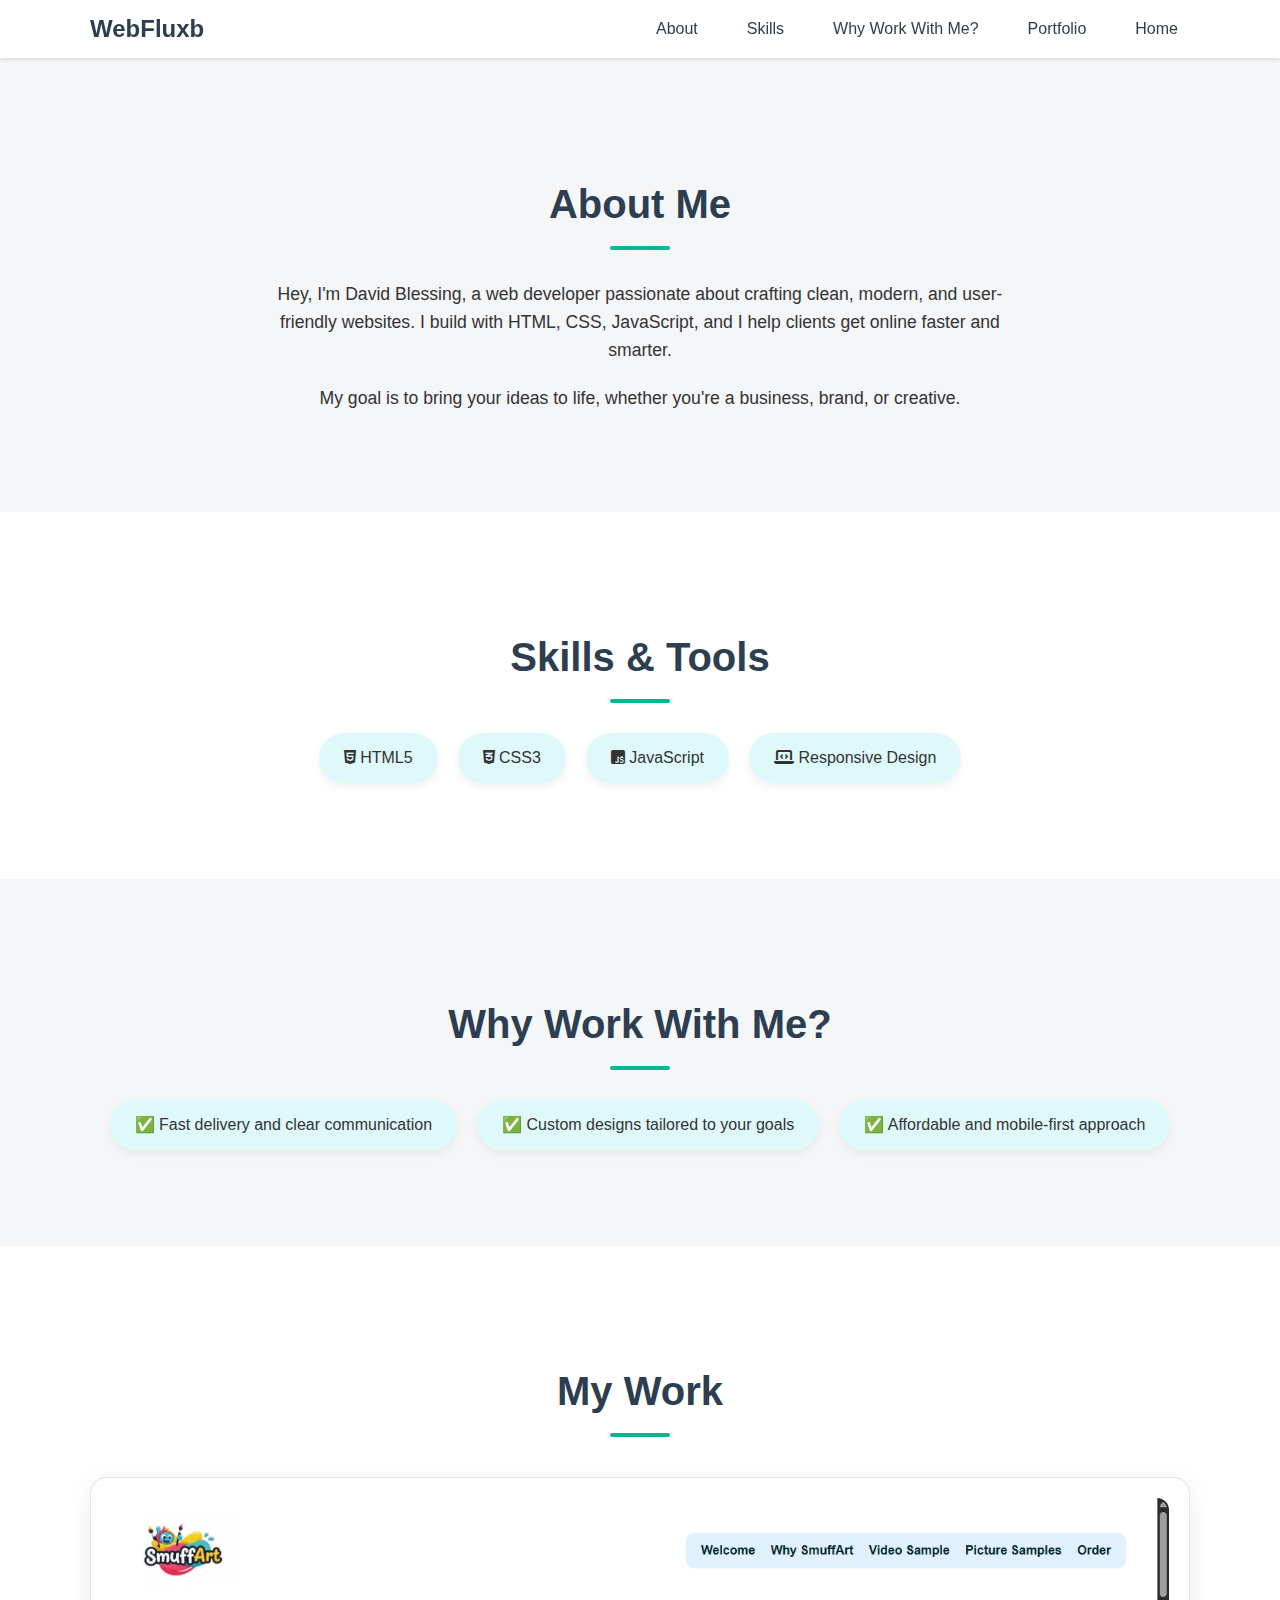
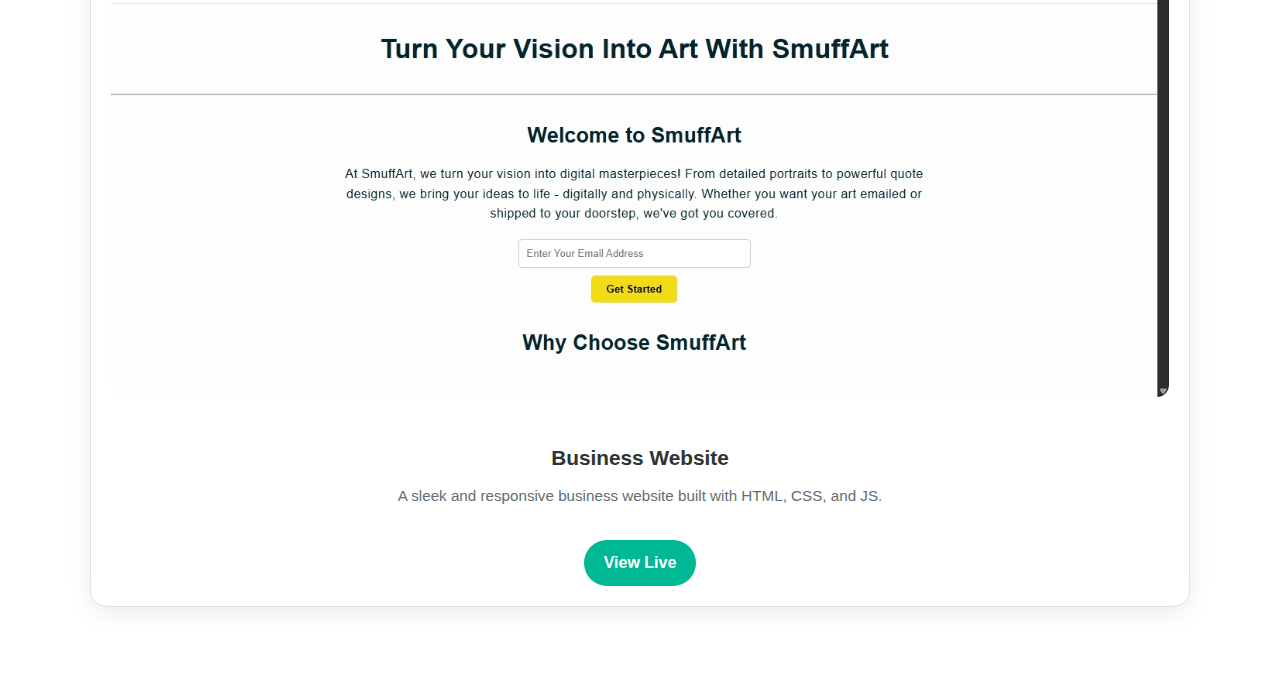
<file: about.html>
<!DOCTYPE html>
<html lang="en">
<head>
  <meta charset="UTF-8">
  <meta name="viewport" content="width=device-width, initial-scale=1.0">
  <title>About & Portfolio | WebFluxb</title>
  <link rel="stylesheet" href="projects.css">
  <link rel="stylesheet" href="https://cdnjs.cloudflare.com/ajax/libs/font-awesome/6.4.0/css/all.min.css">
</head>
<body>
  <!-- Navigation Bar -->
  <nav class="navbar">
    <div class="container nav-container">
      <a href="#about" class="nav-logo">WebFluxb</a>
      <ul class="nav-links">
        <li><a href="#about">About</a></li>
        <li><a href="#skills">Skills</a></li>
        <li><a href="#why-me">Why Work With Me?</a></li>
        <li><a href="#portfolio">Portfolio</a></li>
        <li><a href="index.html">Home</a></li>
      </ul>
      <div class="nav-toggle">
        <i class="fas fa-bars"></i>
      </div>
    </div>
  </nav>

  <header>
    <div class="hero">
      <!-- Hero content -->
    </div>
  </header>

  <section id="about" class="section">
    <!-- About Me Section -->
    <div class="container">
      <h2>About Me</h2>
      <p>Hey, I'm David Blessing, a web developer passionate about crafting clean, modern, and user-friendly websites. I build with HTML, CSS, JavaScript, <!add-to-cart WordPress, -->and I help clients get online faster and smarter.</p>
      <p>My goal is to bring your ideas to life, whether you're a business, brand, or creative.</p>
    </div>
  </section>

  <section id="skills" class="section alt">
    <!-- Skills / Tools Section -->
    <div class="container">
      <h2>Skills &amp; Tools</h2>
      <ul class="skills-list">
        <li><i class="fab fa-html5"></i> HTML5</li>
        <li><i class="fab fa-css3-alt"></i> CSS3</li>
        <li><i class="fab fa-js-square"></i> JavaScript</li>
        <!--<li><i class="fab fa-wordpress"></i> WordPress</li>-->
        <li><i class="fas fa-laptop-code"></i> Responsive Design</li>
      </ul>
    </div>
  </section>

  <section id="why-me" class="section">
    <!-- Why Work With Me Section -->
    <div class="container">
      <h2>Why Work With Me?</h2>
      <ul class="trust-points">
        <li>✅ Fast delivery and clear communication</li>
        <li>✅ Custom designs tailored to your goals</li>
        <li>✅ Affordable and mobile-first approach</li>
      </ul>
    </div>
  </section>

  <section id="portfolio" class="section alt">
    <!-- Portfolio Section -->
    <div class="container">
      <h2>My Work</h2>
      <div class="portfolio-grid">
        <div class="project-card">
          <img src="smuffart-landing-page.png" alt="Project 1" loading="lazy">
          <h3>Business Website</h3>
          <p>A sleek and responsive business website built with HTML, CSS, and JS.</p>
          <a href="https://webfluxb.me/smuffart-landing-page/">View Live</a>
        </div>
        <!-- Add more project cards as needed -->
      </div>
    </div>
  </section>

  <script>
    // Mobile menu toggle
    const toggle = document.querySelector('.nav-toggle');
    const links = document.querySelector('.nav-links');

    toggle.addEventListener('click', () => {
      links.classList.toggle('active');
      toggle.querySelector('i').classList.toggle('fa-bars');
      toggle.querySelector('i').classList.toggle('fa-times');
    });
  </script>
</body>
</html>
</file>
<file: projects.css>
/* Global Styles */
body {
  margin: 0;
  font-family: 'Segoe UI', Tahoma, Geneva, Verdana, sans-serif;
  background: #f4f6f8;
  color: #333;
  line-height: 1.6;
  scroll-behavior: smooth;
}

/* Reusable Section Layout */
.section {
  padding: 80px 20px;
  position: relative;
}

.alt {
  background-color: #ffffff;
}

.container {
  max-width: 1100px;
  margin: 0 auto;
  padding: 0 20px;
}

/* Headings */
h2 {
  font-size: 2.5rem;
  color: #2c3e50;
  text-align: center;
  margin-bottom: 30px;
  position: relative;
}

h2::after {
  content: "";
  display: block;
  width: 60px;
  height: 4px;
  background: #00b894;
  margin: 10px auto 0;
  border-radius: 5px;
}

/* Paragraphs */
p {
  font-size: 1.1rem;
  max-width: 750px;
  margin: 0 auto 20px auto;
  text-align: center;
}

/* Skills and Trust Points */
.skills-list,
.trust-points {
  display: flex;
  justify-content: center;
  flex-wrap: wrap;
  gap: 20px;
  list-style: none;
  padding: 0;
  margin-top: 30px;
}

.skills-list li,
.trust-points li {
  background: #dff9fb;
  padding: 12px 25px;
  font-size: 1rem;
  border-radius: 30px;
  box-shadow: 0 4px 10px rgba(0, 0, 0, 0.06);
  transition: transform 0.3s ease;
}

.skills-list li:hover,
.trust-points li:hover {
  transform: scale(1.05);
}

/* Portfolio Grid */
.portfolio-grid {
  display: grid;
  grid-template-columns: repeat(auto-fit, minmax(280px, 1fr));
  gap: 30px;
  margin-top: 40px;
}

.project-card {
  background: #ffffff;
  padding: 20px;
  border-radius: 16px;
  box-shadow: 0 6px 25px rgba(0, 0, 0, 0.08);
  text-align: center;
  transition: all 0.3s ease;
  border: 1px solid #e3e3e3;
}

.project-card:hover {
  transform: translateY(-8px);
  box-shadow: 0 12px 35px rgba(0, 0, 0, 0.15);
}

.project-card img {
  max-width: 100%;
  border-radius: 12px;
  margin-bottom: 15px;
}

.project-card h3 {
  font-size: 1.3rem;
  color: #2d3436;
  margin-bottom: 10px;
}

.project-card p {
  font-size: 0.95rem;
  color: #636e72;
}

.project-card a {
  display: inline-block;
  margin-top: 12px;
  background: #00b894;
  color: #fff;
  padding: 10px 20px;
  border-radius: 25px;
  text-decoration: none;
  font-weight: bold;
  transition: background 0.3s ease;
}

.project-card a:hover {
  background: #019875;
}

/* Responsive Headings */
@media (max-width: 600px) {
  h2 {
    font-size: 2rem;
  }

  .skills-list li,
  .trust-points li {
    font-size: 0.9rem;
    padding: 10px 18px;
  }
}

/* Navigation Bar */
.navbar {
  background: #ffffff;
  box-shadow: 0 2px 4px rgba(0, 0, 0, 0.1);
  position: sticky;
  top: 0;
  z-index: 100;
}

.nav-container {
  display: flex;
  justify-content: space-between;
  align-items: center;
  padding: 10px 20px;
}

.nav-logo {
  font-size: 1.5rem;
  color: #2c3e50;
  font-weight: bold;
  text-decoration: none;
}

.nav-links {
  list-style: none;
  display: flex;
  gap: 25px;
  margin: 0;
  padding: 0;
}

.nav-links li a {
  color: #2c3e50;
  text-decoration: none;
  font-size: 1rem;
  padding: 8px 12px;
  transition: color 0.3s ease, background 0.3s ease;
  border-radius: 4px;
}

.nav-links li a:hover,
.nav-links li a:focus {
  background: #00b894;
  color: #ffffff;
}

.nav-toggle {
  display: none;
  cursor: pointer;
  font-size: 1.3rem;
  color: #2c3e50;
}

/* Mobile Styles */
@media (max-width: 768px) {
  .nav-links {
    position: absolute;
    top: 60px;
    right: 0;
    width: 100%;
    flex-direction: column;
    background: #ffffff;
    border-top: 1px solid #e3e3e3;
    transform: translateY(-100%);
    transition: transform 0.3s ease;
  }

  .nav-links.active {
    transform: translateY(0);
  }

  .nav-links li {
    text-align: center;
    padding: 15px 0;
  }

  .nav-toggle {
    display: block;
  }
}
</file>
